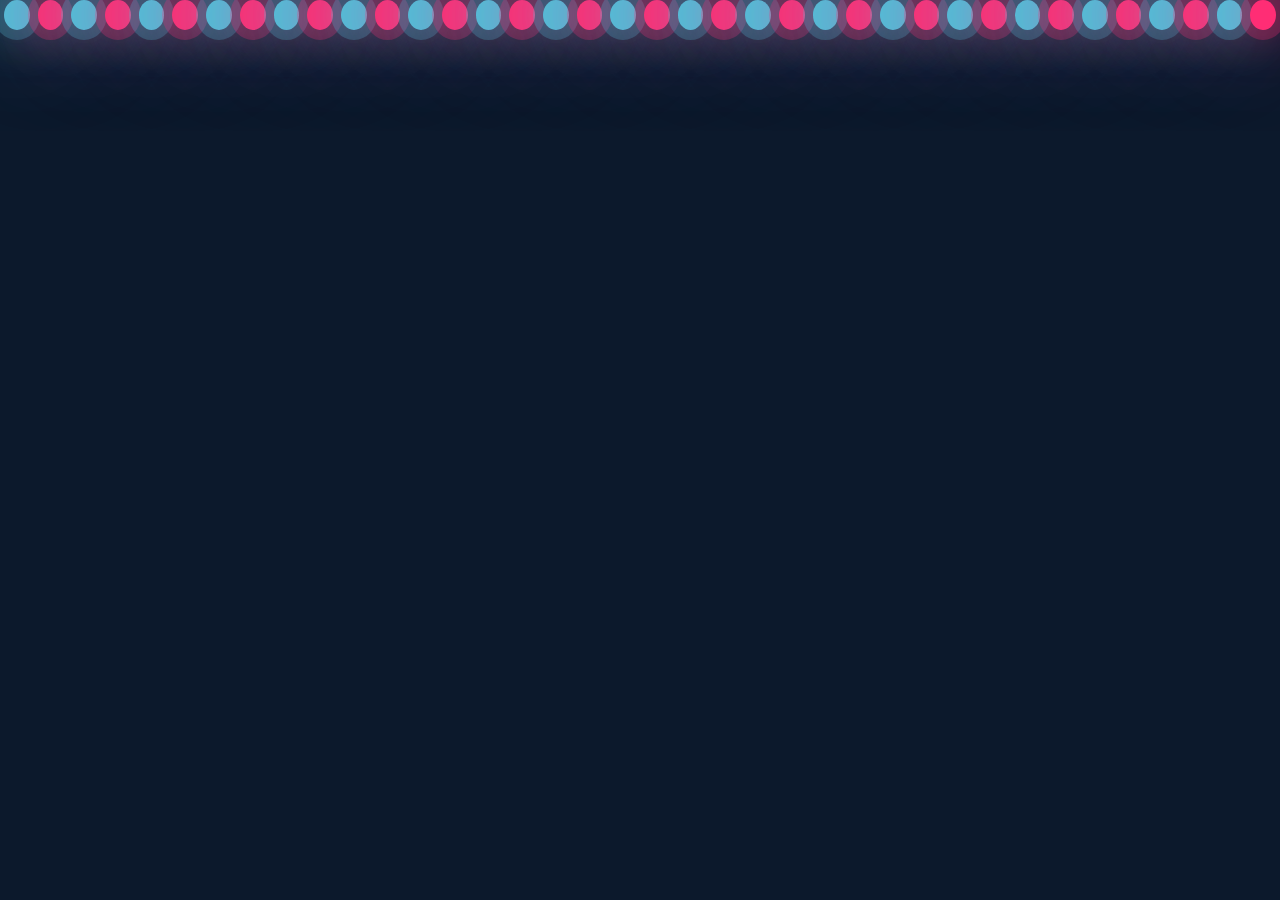
<file: flow/index.html>
<!DOCTYPE html>
<html lang="en">
<head>
    <meta charset="UTF-8">
    <meta name="viewport" content="width=device-width, initial-scale=1.0">
    <title>tekspot</title>
    <link rel="stylesheet" href="style.css">
</head>
<body>
    <data class="container">
        <div class="bubbles">
          <span style="--i:11;"></span>
          <span style="--i:12;"></span>
          <span style="--i:24;"></span>
          <span style="--i:10;"></span>
          <span style="--i:14;"></span>
          <span style="--i:23;"></span>
          <span style="--i:18;"></span>
          <span style="--i:16;"></span>
          <span style="--i:19;"></span>
          <span style="--i:20;"></span>
          <span style="--i:22;"></span>
          <span style="--i:25;"></span>
          <span style="--i:18;"></span>
          <span style="--i:21;"></span>
          <span style="--i:15;"></span>
          <span style="--i:26;"></span>
          <span style="--i:17;"></span>
          <span style="--i:13;"></span>
          <span style="--i:28;"></span>
          
          <span style="--i:11;"></span>
          <span style="--i:12;"></span>
          <span style="--i:24;"></span>
          <span style="--i:10;"></span>
          <span style="--i:14;"></span>
          <span style="--i:23;"></span>
          <span style="--i:18;"></span>
          <span style="--i:16;"></span>
          <span style="--i:19;"></span>
          <span style="--i:20;"></span>
          <span style="--i:22;"></span>
          <span style="--i:25;"></span>
          <span style="--i:18;"></span>
          <span style="--i:21;"></span>
          <span style="--i:15;"></span>
          <span style="--i:26;"></span>
          <span style="--i:17;"></span>
          <span style="--i:13;"></span>
          <span style="--i:28;"></span>

         

          
        </div>
    </data>
</body>
</html>
</file>
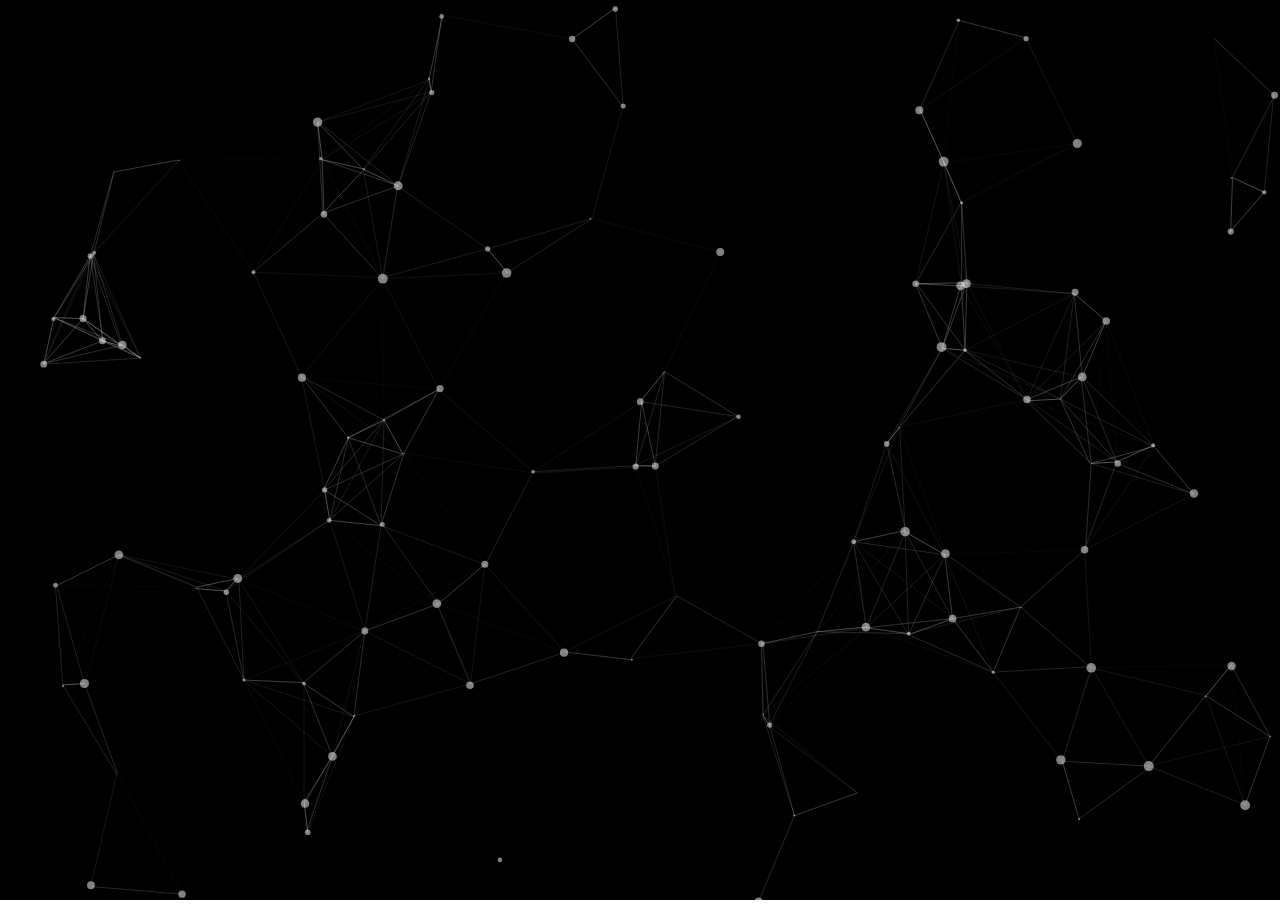
<file: particles/main.html>
<!DOCTYPE html>
<html lang="en">
<head>
    <meta charset="UTF-8">
    <meta name="viewport" content="width=device-width, initial-scale=1.0">
    <title>particles.js</title>
     <link rel="stylesheet" href="particles.css">
</head>
<body>
    <div id="particles-js"></div>
    <script type="text/javascript" src="particles.js"></script>
    <script type="text/javascript" src="app.js"></script>
</body>
</html>
</file>
<file: flow/style.css>
*{
    margin: 0;
    padding: 0;
    box-sizing: border-box;
}
body{
    min-height: 100vh;
    background: #0c192c;
}
.container{
    position: relative;
    width: 100%;
    height: 100vh;
    overflow: hidden;
}
.bubbles{
    position: relative;
    display: flex;
}
.bubbles span{
    position: relative;
    width: 30px;
    height: 30px;
    background: #4fc3dc;
    margin: 0 4px;
    border-radius: 50%;
    box-shadow: 0 0 0 10px #4fc3dc44,
      0 0 50px #4fc3dc,
      0 0 100px #4fc3dc;
      animation: animate 15s linear infinite;
      animation-duration: calc(125s/ var(--i));
}
.bubbles span:nth-child(even)
{
    background: #ff2d75;
    box-shadow: 0 0 0 10px #ff2d7544,
    0 0 50px #ff2d75,
    0 0 100px #ff2d75;


}
@keyframes animate{
    0%{
        transform: translateY(100vh) scale(0);
    }
    100%{
        transform: translateY(-100vh) scale(1);
    }

}
</file>
<file: particles/particles.css>
body{
    margin: 0;
    padding: 0;
    height: 100vh;
}
#particles-js{
    height: 100%;
    background: #000;
}
</file>
